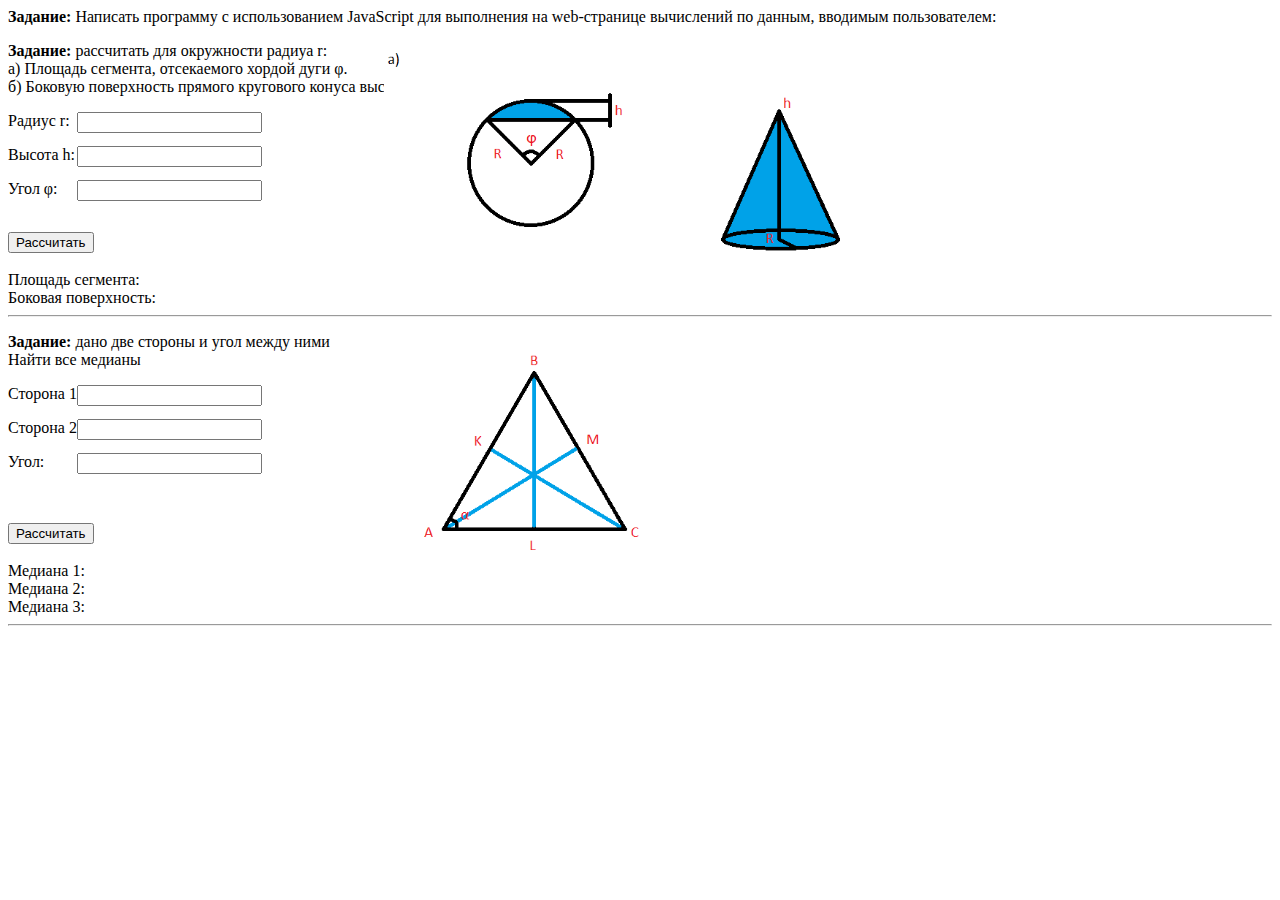
<file: L2.html>
<html>
    <link rel="stylesheet" href="styles.css">
<div id="Task1">

    <p><b>Задание: </b>Написать программу с использованием JavaScript для выполнения на web-странице вычислений по данным, вводимым пользователем:</p>

<p><b>Задание:</b> рассчитать для окружности радиуа r:<br>
    а) Площадь сегмента, отсекаемого хордой дуги φ.<br>
    б) Боковую поверхность прямого кругового конуса высотой h.</p>

<p>Радиус r: <input id="Radius" type="text" class=positionl2><br></p>
<p>Высота h: <input id="Height" type="text" class=positionl2></p>
<p>Угол φ: <input id="Angle" type="text" class=positionl2><br><br></p>

<img src=images\konus.png class="imagel2" style="left: 50%; top: 5%">
<img src=images\krug.png class="imagel2" style="left: 30%; top: 5%;">

<button id ="Calculate"> Рассчитать </button><br><br>
<div id="Space">Площадь сегмента: </div>
<div id="SideSurface">Боковая поверхность:</div>
<hr>    
</div>

<div id="Task2">
    <img src=images\treugolnik.png class="imagel2" style="left: 30%;">

<p><b>Задание:</b> дано две стороны и угол между ними<br>
      Найти все медианы <br></p>
<p>Сторона 1:<input id="side1" type="text" class="positionl2"></p>
<p>Сторона 2:<input id="side2" type="text" class="positionl2"></p>
<p>Угол:<input id="angle1" type="text" class="positionl2"></p><br><br>
<button id="Calculate2"> Рассчитать </button>
</div><br>
<div id="median1"> Медиана 1:</div>
<div id="median2"> Медиана 2:</div>
<div id="median3"> Медиана 3:</div>
<hr>

<script>

    var S1 = Space;
    var S2 = SideSurface;

    var M1 = median1;
    var M2 = median2;
    var M3 = median3;

function count(){
    var r = document.getElementById('Radius').value;
    var a = document.getElementById('Angle').value;
    var h = document.getElementById('Height').value;

    if(r == 0 || h == 0 || a == 0) {alert("Пожалуйста, заполните все поля.");}
    else {
    
    var result = Math.pow(r, 2)*(a-Math.sin(a* Math.PI / 180))/2;
    var result2 = Math.PI*r*Math.sqrt(Math.pow(r, 2)+Math.pow(h, 2));

    result = result.toFixed(3);
    result2 = result2.toFixed(3);

    S1.textContent =  "Площадь сегмента: " + result;
    S2.textContent = "Боковая поверхность: " + result2;
    };
};
function count2(){
    var side1 = document.getElementById('side1').value;
    var side2 = document.getElementById('side2').value;
    var a1 = document.getElementById('angle1').value;

    if(side1 == 0 || side2 == 0 || a1 == 0) {alert("Пожалуйста, заполните все поля.");}
    else{

        var test = Math.cos(a1 * Math.PI / 180);

        var resultmedian1 = Math.sqrt((Math.pow(side1, 2))+(Math.pow(side2, 2)) + 2*side1*side2*(Math.cos(a1* Math.PI / 180)))/2;
        var resultmedian2 = Math.sqrt(Math.pow(side1, 2)+4*Math.pow(side2, 2) - 4*side1*side2*Math.cos(a1* Math.PI / 180))/2;
        var resultmedian3 = Math.sqrt(4*Math.pow(side1, 2)+Math.pow(side2, 2) - 4*side1*side2*Math.cos(a1* Math.PI / 180))/2;

        resultmedian1 = resultmedian1.toFixed(3);
        resultmedian2 = resultmedian2.toFixed(3);
        resultmedian3 = resultmedian3.toFixed(3);

        M1.textContent = "Медиана 1: " + resultmedian1;
        M2.textContent = "Медиана 2: " + resultmedian2;
        M3.textContent = "Медиана 3: " + resultmedian3;
    };
    
    
};
    

document.getElementById('Calculate').addEventListener('click', count);
document.getElementById('Calculate2').addEventListener('click', count2);

</script>
</body>
</html>
</file>
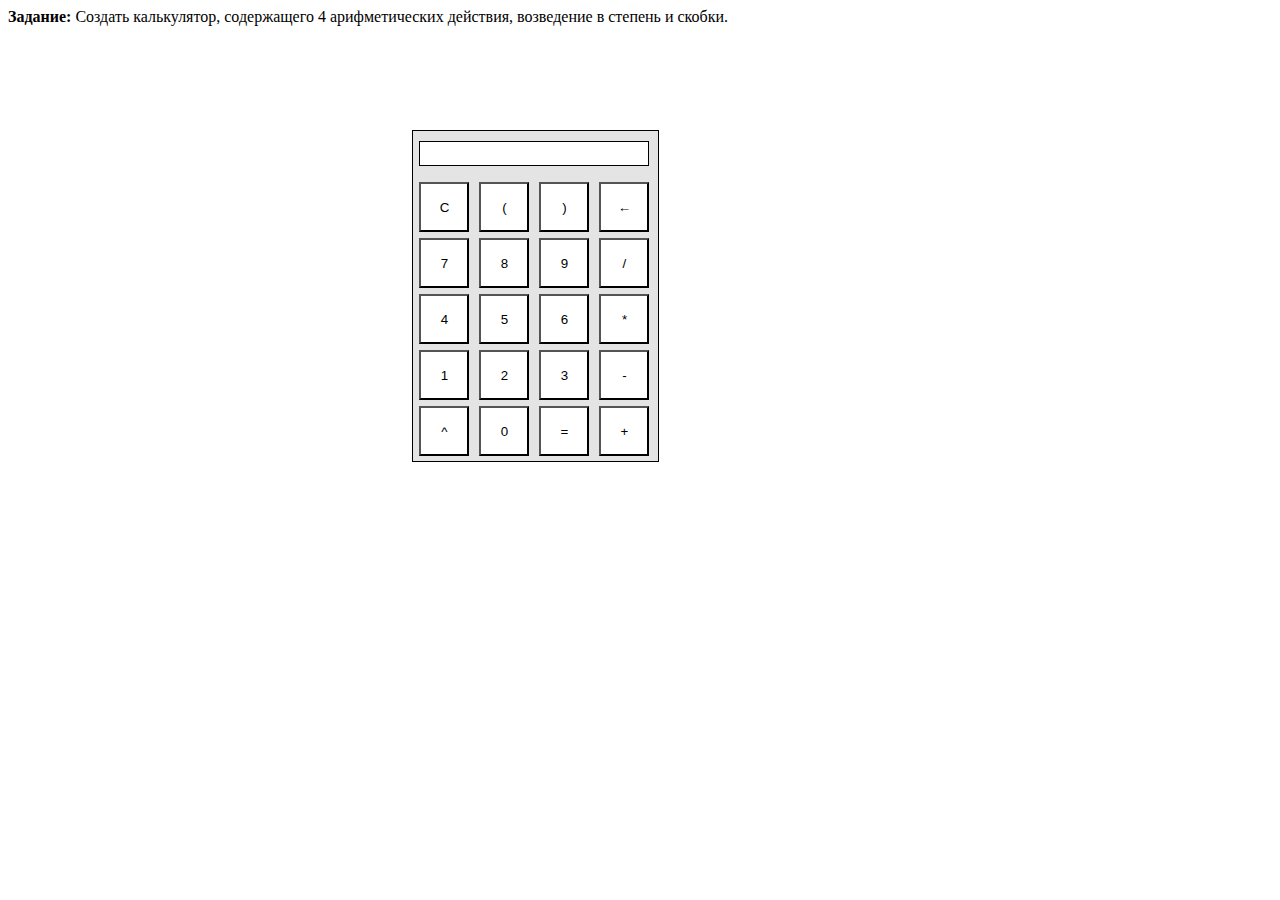
<file: L3.html>
<html>
<head>
    <meta charset=utf-8>
</head>
<body>
    
    
  <p><b>Задание: </b>Создать калькулятор, содержащего 4 арифметических действия, возведение в степень и скобки.</p> 
    
    
<div id="calcualatorBody">
    <input type="text" value="" id="calculatorInput">

    <button onClick="clear1()" class="calculatorButtons">C</button>
    <button onClick="symbolcalc('(')" class="calculatorButtons">(</button>
    <button onClick="symbolcalc(')')" class="calculatorButtons">)</button>
    <button onClick="del()" class="calculatorButtons">←</button>
    <button onClick="symbolcalc(7)" class="calculatorButtons">7</button>
    <button onClick="symbolcalc(8)" class="calculatorButtons">8</button>
    <button onClick="symbolcalc(9)" class="calculatorButtons">9</button>
    <button onClick="symbolcalc('/')" class="calculatorButtons">/</button>
    <button onClick="symbolcalc(4)" class="calculatorButtons">4</button>
    <button onClick="symbolcalc(5)" class="calculatorButtons">5</button>
    <button onClick="symbolcalc(6)" class="calculatorButtons">6</button>
    <button onClick="symbolcalc('*')" class="calculatorButtons">*</button>
    <button onClick="symbolcalc(1)" class="calculatorButtons">1</button>
    <button onClick="symbolcalc(2)" class="calculatorButtons">2</button>
    <button onClick="symbolcalc(3)" class="calculatorButtons">3</button>
    <button onClick="symbolcalc('-')" class="calculatorButtons">-</button>
    <button onClick="symbolcalc('**')" class="calculatorButtons">^</button>
    <button onClick="symbolcalc(0)" class="calculatorButtons">0</button>
    <button onClick="ravno()" class="calculatorButtons">=</button>
    <button onClick="symbolcalc('+')" class="calculatorButtons">+</button>
    

</div>
    
<script>

    
function clear1() {
	calculatorInput.value = '';
};

function symbolcalc(symbolcalc) {
    valueforcoint = calculatorInput;
    sym = symbolcalc;
    valueforcoint.value += sym;
};

function ravno() {
 summa = eval(calculatorInput.value);
 calculatorInput.value = summa;
};

function del() {
    calculatorInput.value = calculatorInput.value.slice(0, -1);
};

</script>   


    
</body>

<style>
#calcualatorBody{
    position: relative;
    top: 10%;
    left: 32%;
    width:245px;
    height: 330px;
    background-color: rgb(228, 228, 228);
    border: 1px #000 solid;
    }
    
#calculatorInput{
    width: 230px;
    height: 25px;
    margin-top: 10px;
    margin-left: 6px;
    margin-bottom: 10px;
    line-height: 25px;
    text-align: right;
    font-size: 20px;
    background-color: #FFF;
    border: 1px #000 solid;
    }

.calculatorButtons{
    width: 50px;
    height: 50px;
    text-align: center;
    background-color: #FFF;
    display: inline-block;
    transition: 0.2s;
    margin-left: 6px;
    margin-top: 6px;
    outline: none;
    }

.calculatorButtons:hover{
    background-color:rgb(185, 185, 185);
    cursor:pointer; 
    }

</style>

</html>
</file>
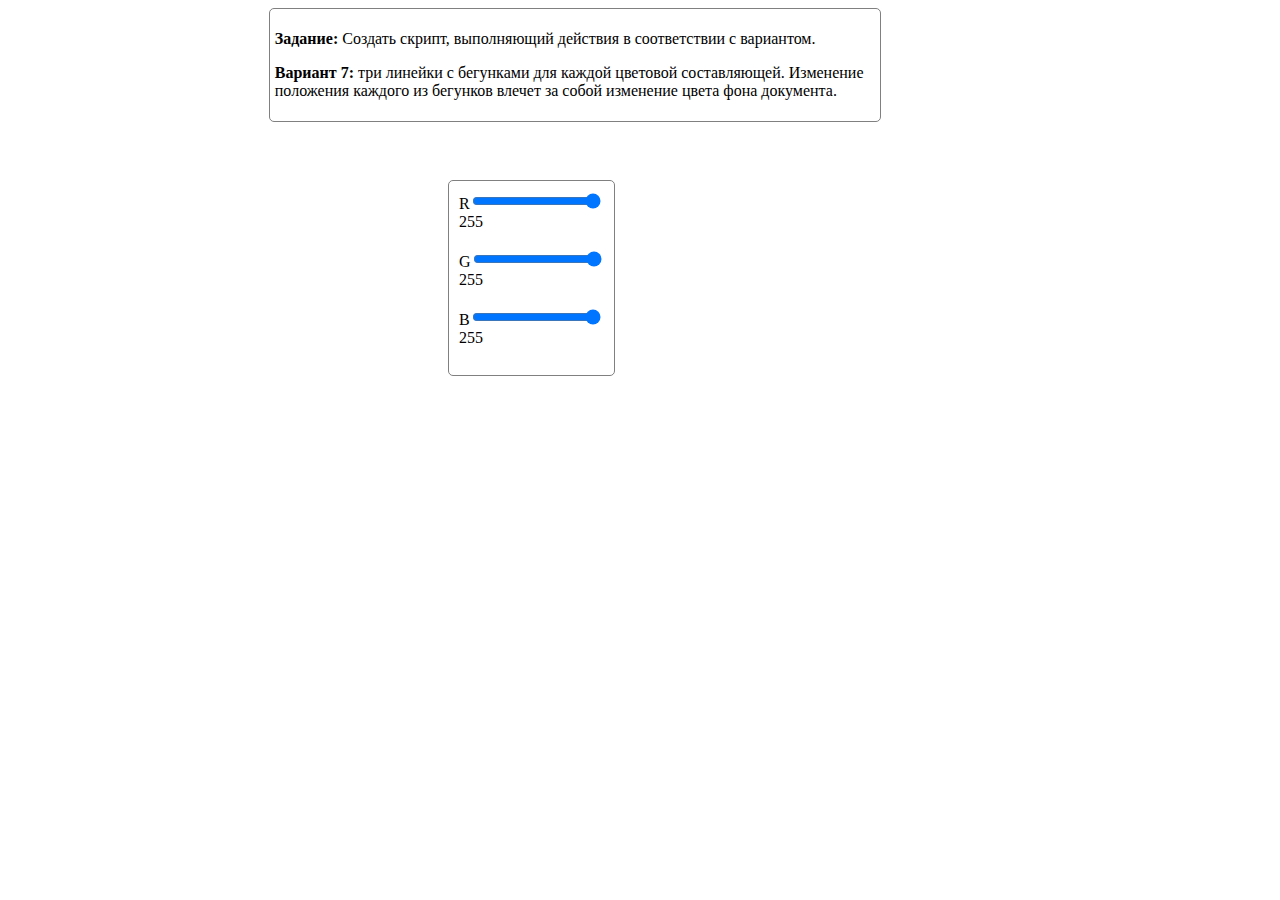
<file: L5.html>
<html>
<body>

<div class="block2">
<p><b>Задание: </b>Создать скрипт, выполняющий действия в соответствии с вариантом. </p>
<p><b>Вариант 7: </b>три линейки с бегунками для каждой цветовой составляющей. Изменение
    положения каждого из бегунков влечет за собой изменение цвета фона документа.</p>
</div>

<div id="maincolor" class="block1">
R<input type="range" min="0" max="255" value="255" id="RED"><br><div id="redvalue">255</div><br>
G<input type="range" min="0" max="255" value="255" id="GREEN"><br><div id="greenvalue">255</div><br>
B<input type="range" min="0" max="255" value="255" id="BLUE"><br><div id="bluevalue">255</div><br>
</div>
</body>
<script>
var rv = redvalue;
var gv = greenvalue;
var bv = bluevalue;

function colorchange(){

var r = document.getElementById('RED').value;
var g = document.getElementById('GREEN').value;
var b = document.getElementById('BLUE').value;
document.body.style.backgroundColor = 'rgb(' +r+ ',' +g+ ',' +b+')';
rv.textContent = +r;
gv.textContent = +g;
bv.textContent = +b;
};

document.getElementById('RED').addEventListener('mousemove', colorchange);
document.getElementById('GREEN').addEventListener('mousemove', colorchange);
document.getElementById('BLUE').addEventListener('mousemove', colorchange);
</script>

<style>

    .block1 {
        background-color: white;
        padding: 10px;
        position: absolute;
        top: 20%;
        left: 35%;
        border: solid 1px gray;
        border-radius: 5px;
        height: auto;
        width: auto;
    }

    .block2 {
        background-color: white;
        padding: 5px;
        position: absolute;
        left: 21%;
        border: solid 1px gray;
        border-radius: 5px;
        height: auto;
        width: 600px;
    }

</style>
</html>
</file>
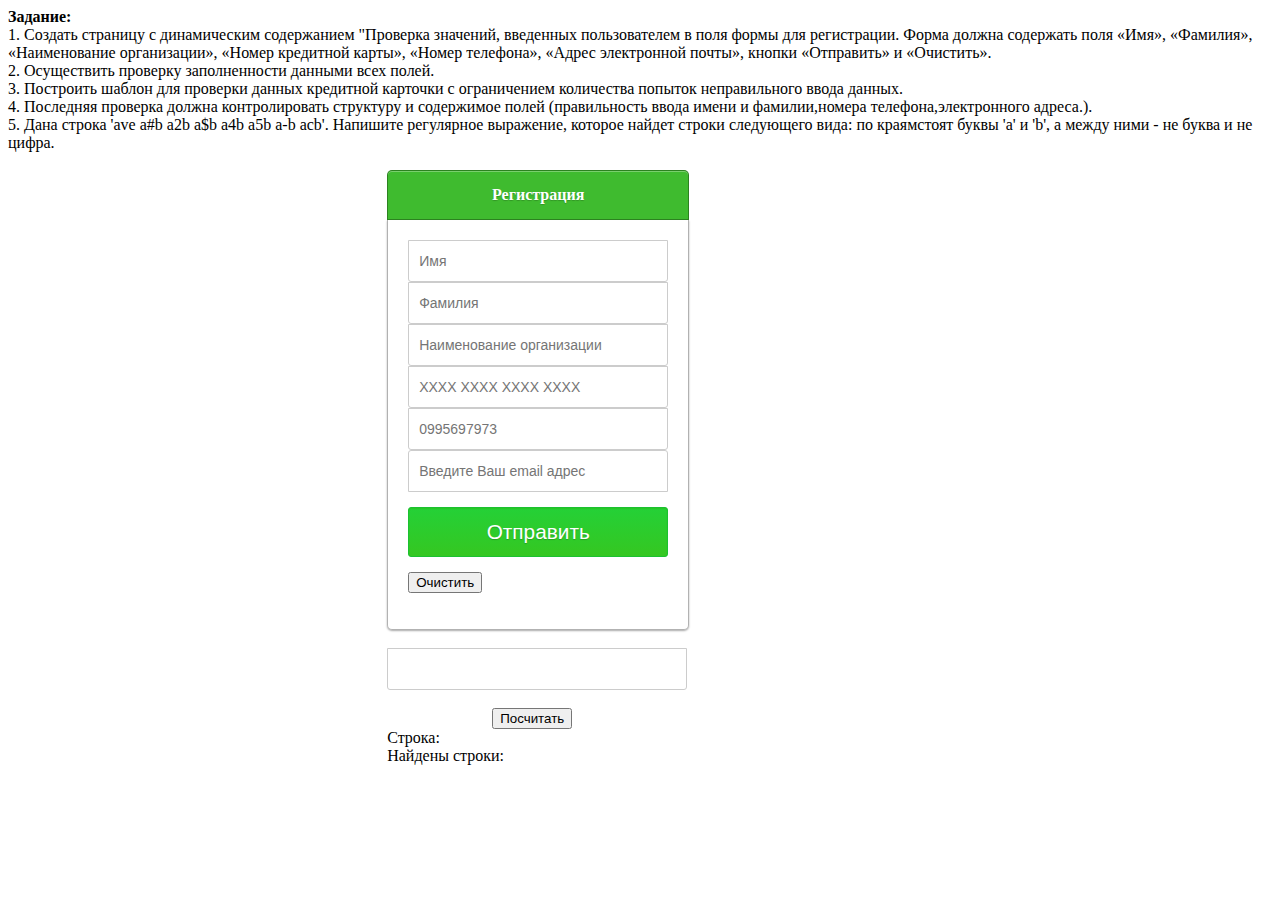
<file: L6.html>
<html>

    <head>  <link rel="stylesheet" type="text/css" href="styles.css">
        <meta charset=utf-8>
       
    </head>
    <body>
    <div>
    <b>Задание:</b> <br>1. Создать страницу с динамическим содержанием  "Проверка значений, введенных пользователем в поля формы для регистрации. Форма должна содержать поля «Имя», «Фамилия», «Наименование
    организации», «Номер кредитной карты», «Номер телефона», «Адрес электронной почты», кнопки «Отправить» и «Очистить».
    <br>2. Осуществить проверку заполненности данными всех полей.
    <br>3. Построить шаблон для проверки данных кредитной карточки с ограничением количества попыток неправильного ввода данных.
    <br>4. Последняя проверка должна контролировать структуру и содержимое полей (правильность ввода имени и фамилии,номера телефона,электронного адреса.).
    <br>5. Дана строка &#39;ave a#b a2b a$b a4b a5b a-b acb&#39;. Напишите регулярное выражение, которое найдет строки следующего вида: по краямстоят буквы &#39;a&#39; и &#39;b&#39;, а между ними - не буква и не цифра.
    </div>
        <br>
     <div id="login">
      <div class="flip">
        <div class="form-signup">
          <h1>Регистрация</h1>
          <fieldset>
          <p class="login-msg"></p>
            <form  name="myform">
              
                <input type="text" input id="fname"  pattern="^[А-ЯЁ][а-яё]{1,15}$" placeholder="Имя" required />
                <input type="text" input id="sname"  pattern="^[А-ЯЁ][а-яё]{1,15}$" placeholder="Фамилия" required />
                <input type="text" input id="oname"  placeholder="Наименование организации" required />
                <input type="text" input id="cardcode"   pattern="[0-9]{4}\s[0-9]{4}\s[0-9]{4}\s[0-9]{4}" placeholder="XXXX XXXX XXXX XXXX" required />
                <input type="text" input id="phone"   pattern="^\[0]\d{10}" placeholder="0995697973" required />
                <input type="email" input id="email"  pattern="/^[\w-\.]+@[\w-]+\.[a-z]{2,4}$/i" placeholder="Введите Ваш email адрес" required />
                
               
              <input name ="button" type="submit" value="Отправить" />
                
              <button onClick="clearfields()">Очистить</button>
            </form> 
    
          </fieldset>
        </div>
        <br>

<input type="text" id="letters" style="width: 300px;">
<br><br>
<button id="lettersCountButton" onclick="lettersCount()" style="position: relative; left: 35%;"> Посчитать </button>


<div id="message">Строка: </div>
<div id="found">Найдены строки: </div>

<script>

var cc = myform.cardcode;

for (var i in ['input', 'change', 'blur', 'keyup']) {
    cc.addEventListener('input', formatCardCode, false);
}
function formatCardCode() {
    var cardCode = this.value.replace(/[^\d]/g, '').substring(0,16);
    cardCode = cardCode != '' ? cardCode.match(/.{1,4}/g).join(' ') : '';
    this.value = cardCode;
}

function clearfields(){
       fname.value = '';
       sname.value = '';
       oname.value = '';
       cardcode.value = '';
       phone.value = '';
       email.value = '';
    };

var fnd = found;
var ltr = message;

function lettersCount(){
var lettrs = document.getElementById('letters').value;
ltr.textContent = "Строка: " + lettrs;
lettrs.toString();
var stringLetters = lettrs;
stringLetters = stringLetters.match(/a\Wb/g);
fnd.textContent = "Найдены строки: " + stringLetters;
};

</script>
</html>
</file>
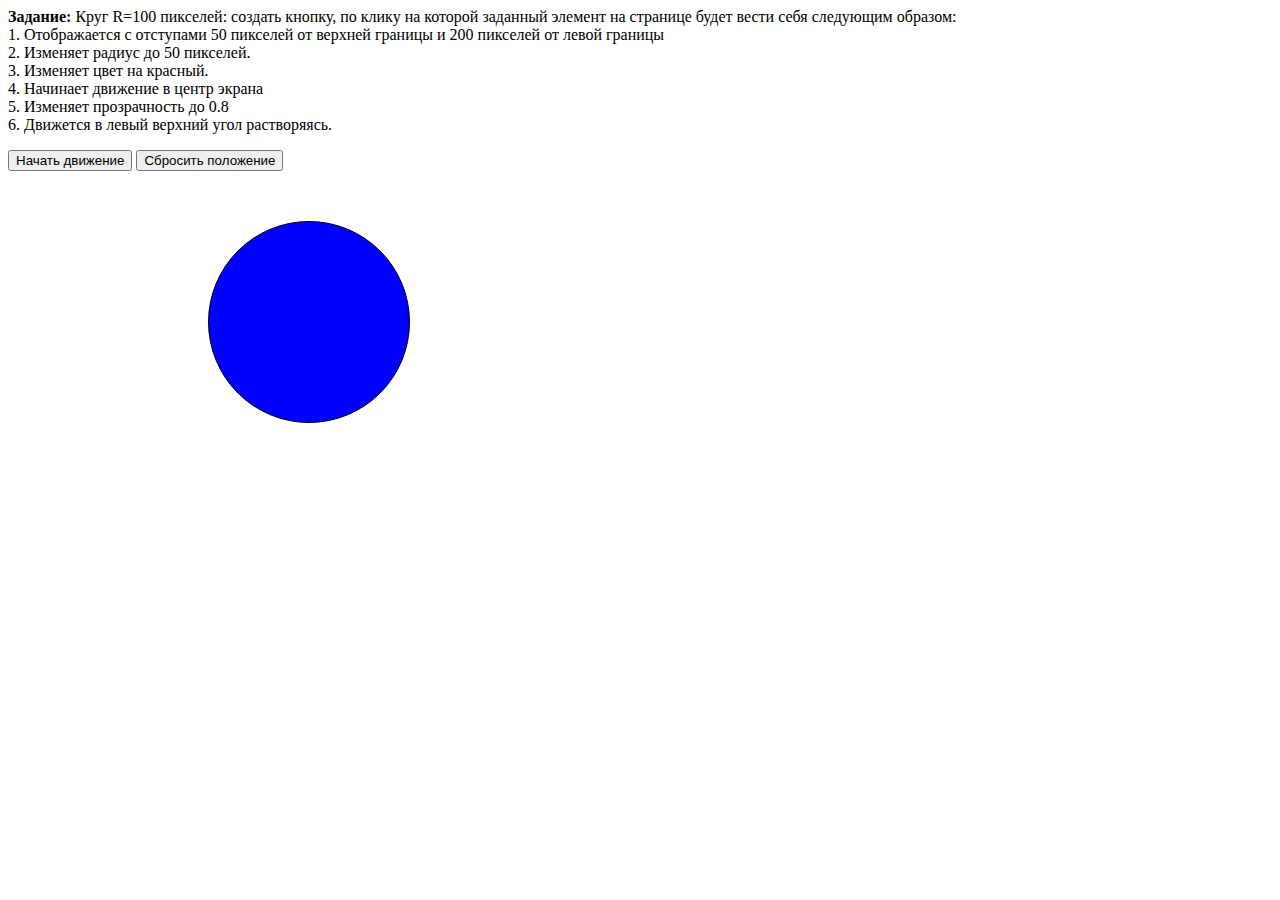
<file: L8.html>
<html>
<p><b>Задание: </b> Круг R=100 пикселей: создать кнопку, по клику на которой заданный элемент на странице будет вести себя следующим образом:<br>1. Отображается с отступами 50
  пикселей от верхней границы и 200
  пикселей от левой границы
  <br>2. Изменяет радиус до 50
  пикселей.
  <br>3. Изменяет цвет на красный.
  <br>4. Начинает движение в центр
  экрана
  <br>5. Изменяет прозрачность до 0.8
  <br>6. Движется в левый верхний угол
  растворяясь.</p>

<button id="start">Начать движение</button>
<button id="reset">Сбросить положение</button>

<div id="square" class="box"></div>


  <script src="https://ajax.googleapis.com/ajax/libs/jquery/3.5.1/jquery.min.js"></script>
  <script src="ColorsJQ.js"></script>

  <script>

var key = 0;

$('#start').click(function(){
$('#square').animate({height: '100px', width: '100px'})
.animate({backgroundColor: 'red'}).animate({left: '40%', top: '40%'})
.animate({opacity: '0.7'}).animate({top: '0px', left: '0px', opacity: '0'}, "slow"); k=1;
});

$('#reset').click(function(){
$('#square').css({top: '50px', left: '200px', backgroundColor: 'blue', height: '200px', width: '200px', opacity: '1'}); k=0;
});
  </script>
  

  <style>

    .box{
      background-color: blue;
      position: relative;
      top: 50px;
      left: 200px;
      height: 200px;
      width: 200px;
      border-radius: 50%;
      border: solid 1px black;

    }

  </style>

</html>
</file>
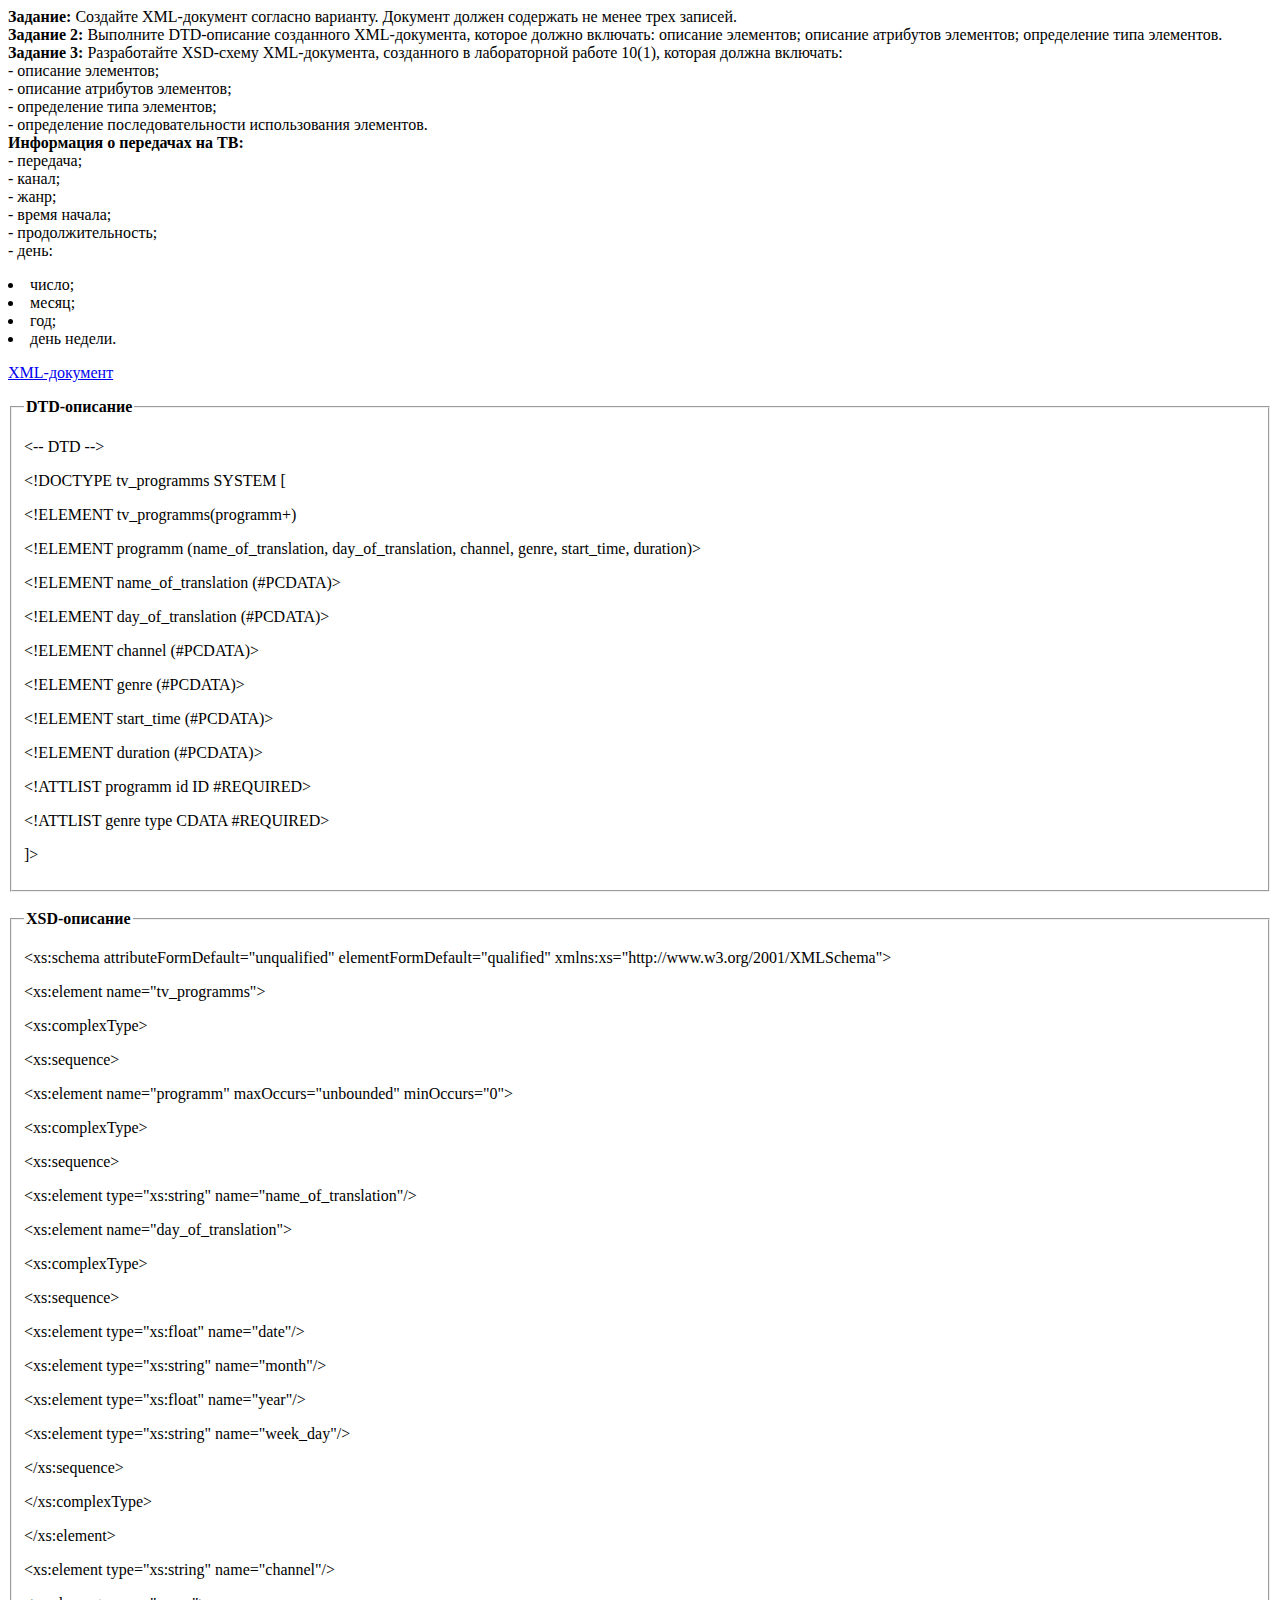
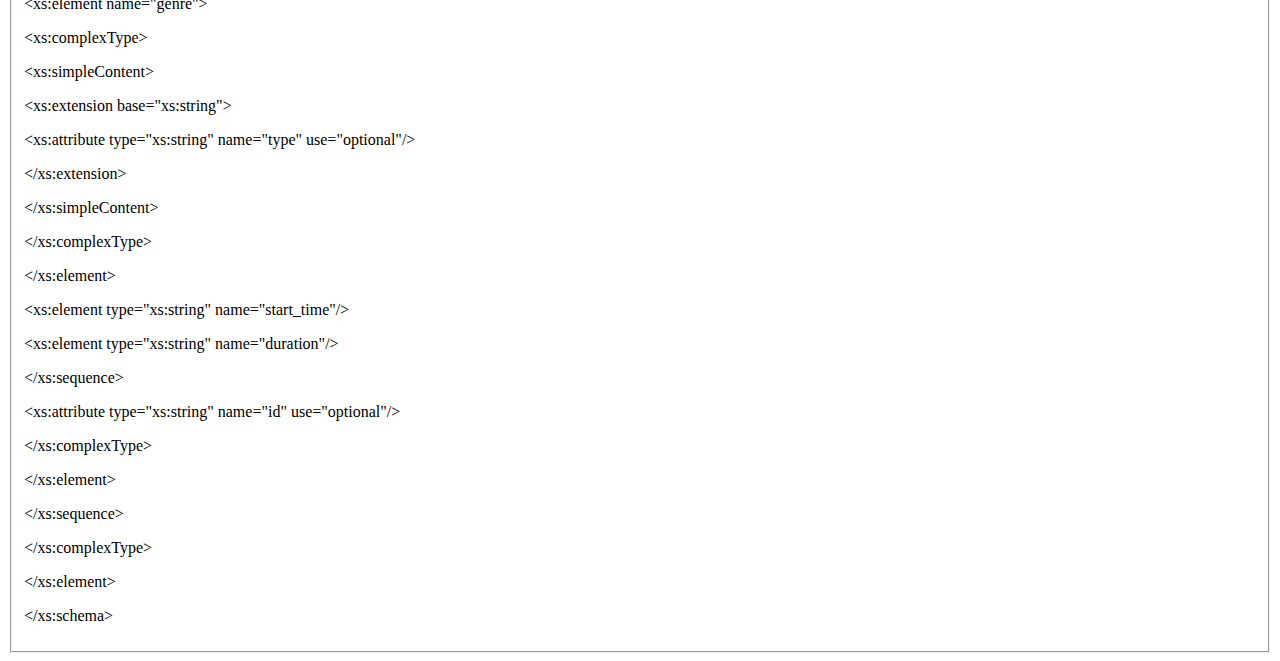
<file: L9.html>
<html>
    <head>
        <meta charset=utf-8>
       
    </head>
    <body>
        <p><b>Задание: </b>Создайте XML-документ согласно варианту. Документ должен содержать не менее трех записей. <br>
        <b>Задание 2: </b>Выполните DTD-описание созданного XML-документа, которое должно включать: описание элементов; описание атрибутов элементов; определение типа элементов.<br>
        <b>Задание 3: </b> Разработайте XSD-схему XML-документа, созданного в лабораторной работе 10(1), которая должна включать:<br>
        - описание элементов;<br>
        - описание атрибутов элементов;<br>
        - определение типа элементов;<br>
        - определение последовательности использования элементов.<br>
        <b>Информация о передачах на ТВ:</b><br>
        - передача;<br>
        - канал;<br>
        - жанр;<br>
        - время начала;<br>
        - продолжительность; <br> 
        - день:
        <li>число;</li>
        <li>месяц;</li>
        <li>год;</li>
        <li>день недели.</li></p>
    
        <p><a href="TV_shows.xml" download>XML-документ</a></p>
    
        <fieldset> <legend><b>DTD-описание</b></legend>
            <p>&lt-- DTD --&gt   </p>
            <p>&lt!DOCTYPE tv_programms SYSTEM [   </p>
            <p>&lt!ELEMENT tv_programms(programm+)   </p>
            <p>&lt!ELEMENT programm (name_of_translation, day_of_translation, channel, genre, start_time, duration)>  </p>
            <p>&lt!ELEMENT name_of_translation (#PCDATA)>  </p>
            <p>&lt!ELEMENT day_of_translation (#PCDATA)>  </p>
            <p>&lt!ELEMENT channel (#PCDATA)>  </p>
            <p>&lt!ELEMENT genre (#PCDATA)>  </p>
            <p>&lt!ELEMENT start_time (#PCDATA)>  </p>
            <p>&lt!ELEMENT duration (#PCDATA)>  </p>
            <p>&lt!ATTLIST programm id ID #REQUIRED>  </p>
            <p>&lt!ATTLIST genre type CDATA #REQUIRED> </p>
                <p>]&gt  </p>

         </fieldset>    

         <br>

        <fieldset> <legend><b>XSD-описание</b></legend>
            <p></p>&ltxs:schema attributeFormDefault="unqualified" elementFormDefault="qualified" xmlns:xs="http://www.w3.org/2001/XMLSchema">
            <p>&ltxs:element name="tv_programms">
            <p>&ltxs:complexType>
            <p>&ltxs:sequence>
            <p>&ltxs:element name="programm" maxOccurs="unbounded" minOccurs="0">
            <p>&ltxs:complexType>
            <p>&ltxs:sequence>
            <p>&ltxs:element type="xs:string" name="name_of_translation"/>
            <p>&ltxs:element name="day_of_translation">
            <p>&ltxs:complexType>
            <p>&ltxs:sequence>
            <p>&ltxs:element type="xs:float" name="date"/>
            <p>&ltxs:element type="xs:string" name="month"/>
            <p>&ltxs:element type="xs:float" name="year"/>
            <p>&ltxs:element type="xs:string" name="week_day"/>
            <p>&lt/xs:sequence>
            <p>&lt/xs:complexType>
            <p>&lt/xs:element>
            <p>&ltxs:element type="xs:string" name="channel"/>
            <p>&ltxs:element name="genre">
            <p>&ltxs:complexType>
            <p>&ltxs:simpleContent>
            <p>&ltxs:extension base="xs:string">
            <p>&ltxs:attribute type="xs:string" name="type" use="optional"/>
            <p>&lt/xs:extension>
            <p>&lt/xs:simpleContent>
            <p>&lt/xs:complexType>
            <p>&lt/xs:element>
            <p>&ltxs:element type="xs:string" name="start_time"/>
            <p>&ltxs:element type="xs:string" name="duration"/>
            <p>&lt/xs:sequence>
            <p>&ltxs:attribute type="xs:string" name="id" use="optional"/>
            <p>&lt/xs:complexType>
            <p>&lt/xs:element>
            <p>&lt/xs:sequence>
            <p>&lt/xs:complexType>
            <p>&lt/xs:element>
            <p>&lt/xs:schema>
        </fieldset>  
    </body>
</html>
</file>
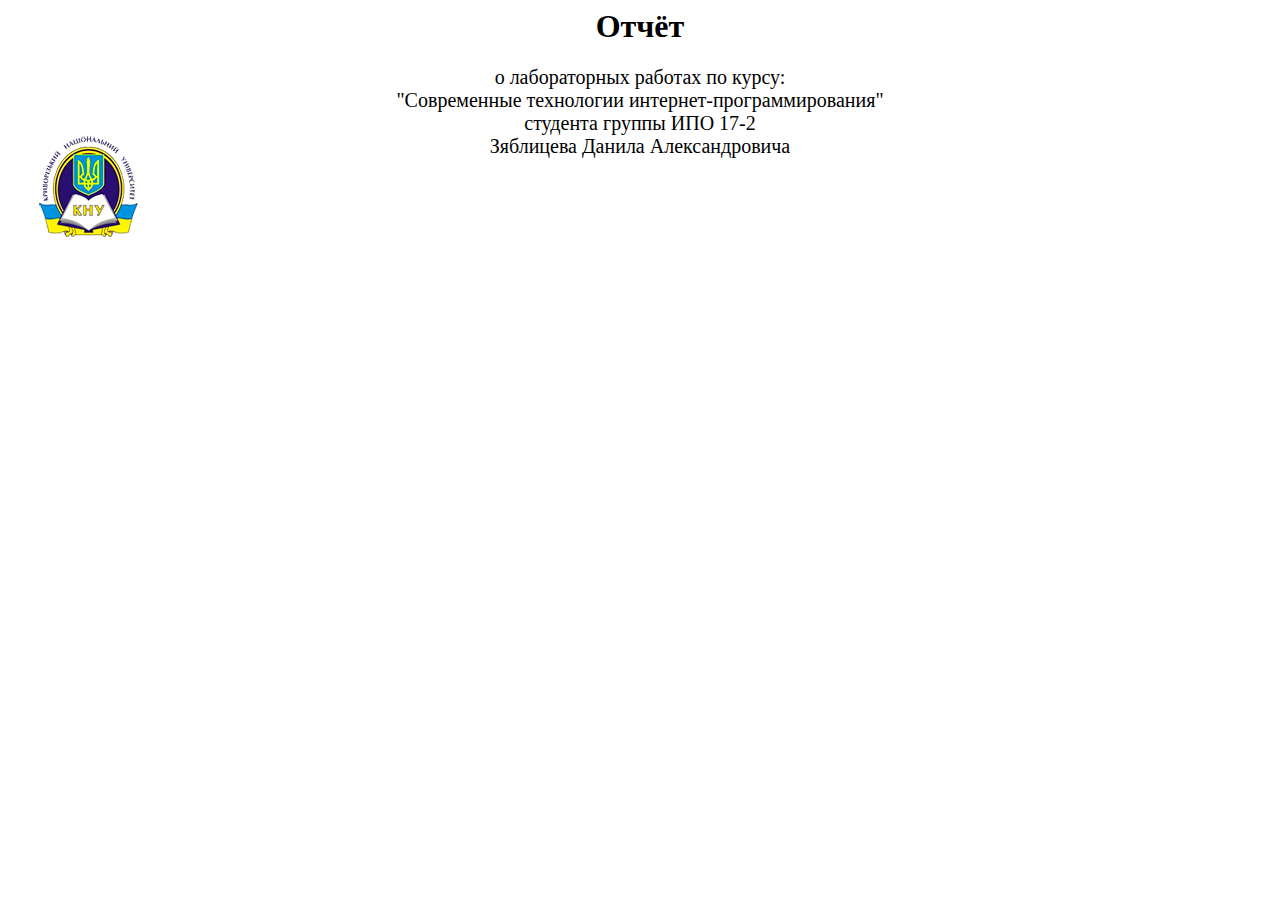
<file: Top.html>
<html>
    <link rel="stylesheet" href="styles.css">
    <center>
<head>
    <img src=images\knu-logo.png class=image>
    <h1>Отчёт</h1>
    <p class=top>о лабораторных работах по курсу: <br>
    "Современные технологии интернет-программирования" <br>
    студента группы ИПО 17-2 <br>
    Зяблицева Данила Александровича</p>
</head>
    </center>
</html>
</file>
<file: styles.css>
.positionl2{
    position: absolute;
    left: 6%;
}

.top{
    font-size: 20;
}

.image{
    position: absolute;
    left: 3%;
    top: 15%;
}

.listbutton{
    background: blueviolet;
    display: block;
    height: 20px;
    width: 180px;
    position: absolute;
    left: 50;
    top: 50;
}

.imagel2{
    position: absolute;
    height: 250px;
}



#login { 
    border-radius: 5px;
    margin-left: 30%;
    width: 300px;
}

#login h1 { 
    width: 270px;
    position: relative; 
    margin: 0; 
    padding: 15px;
    border: 1px solid rgba(0,0,0,.3);
    border-radius: 5px 5px 0 0;
    font-size: 16px; 
    text-align: center;
    color: #fff;
    text-shadow: 0 1px 1px rgba(0,0,0,.2); 
    background-color: #3fbb2f; 
    box-shadow: inset 0 1px rgba(255,255,255,.3); 
    font-family:Tahoma;
}

#login a { 
    color: #888; 
    text-decoration: none; 
}

#login a:hover { 
    color: #369; 
}

#login p { 
    margin: 0;
}

#login .social { 
    display: inline-block; 
    height: 20px; 
    margin-left: 7px; 
    padding: 0 2px; 
    cursor: pointer; 
    border-radius: 3px; 
}

#login .social:before { 
    content: ""; 
    display: inline-block; 
    width: 15px; 
    height: 15px; 
    vertical-align: top; 
    margin: 3px 5px 0 0; 
}

#login .social:hover { 
    color: #333; 
    background: #eee; 
    box-shadow: 1px 1px 1px #bbb; 
}

#login fieldset {	
    display: block; 
    margin: 0; 
    padding: 20px; 
    background: #fff; 
    border: 1px solid rgba(0,0,0,.3); 
    border-top: 0; 
    border-radius: 0 0 5px 5px; 
    box-shadow: 0 1px 2px #aaa;
}

#login input { 
    width: 238px; 
    margin: 0; 
    padding: 12px 10px; 
    border: 1px solid #ccc; 
    outline: none; 
    font-size: 14px; 
    width: 260px;
}

#login input:focus { 
    background: #fafafa; 
    box-shadow: inset 0 1px 7px #ddd;
}

#login input[type="email"] { 
    border-radius: 3px 3px 0 0; 
}

#login input[type="password"] {	
    border-width: 0 1px; 
    border-radius: 0; 
}

#login .form-login input[type="password"] {	
    border-width: 0 1px 1px 1px;	
    border-radius: 0 0 3px 3px; 
}

#login input[type="text"] {	
    border-radius: 0 0 3px 3px; 
}

#login input[type="submit"] { 
    width: 260px; 
    padding: 12px 20px; 
    margin: 15px 0; 
    border: 1px solid rgb(27, 193, 49); 
    border-radius: 3px; 
    color: #fff; 
    text-shadow: 0 1px 1px rgba(0,0,0,.2); 
    font-size: 1.3em;
    cursor: pointer;
    background-color: rgb(44, 202, 52); 
    box-shadow: inset 0 1px 1px rgba(41, 192, 21, 0.6); 
	background-image: linear-gradient(rgba(33, 211, 56, 0.7), rgb(53, 199, 33));
}

#login input[type="submit"]:hover {	
    background-color: rgb(60, 255, 0); 
}

#login input[type="submit"]:active { 
    padding: 13px 20px 11px; 
    text-shadow: -1px -1px 1px rgba(255,255,255,.6); 
    box-shadow: inset 0 1px 4px rgba(0,0,0,.2); 
}
</file>
